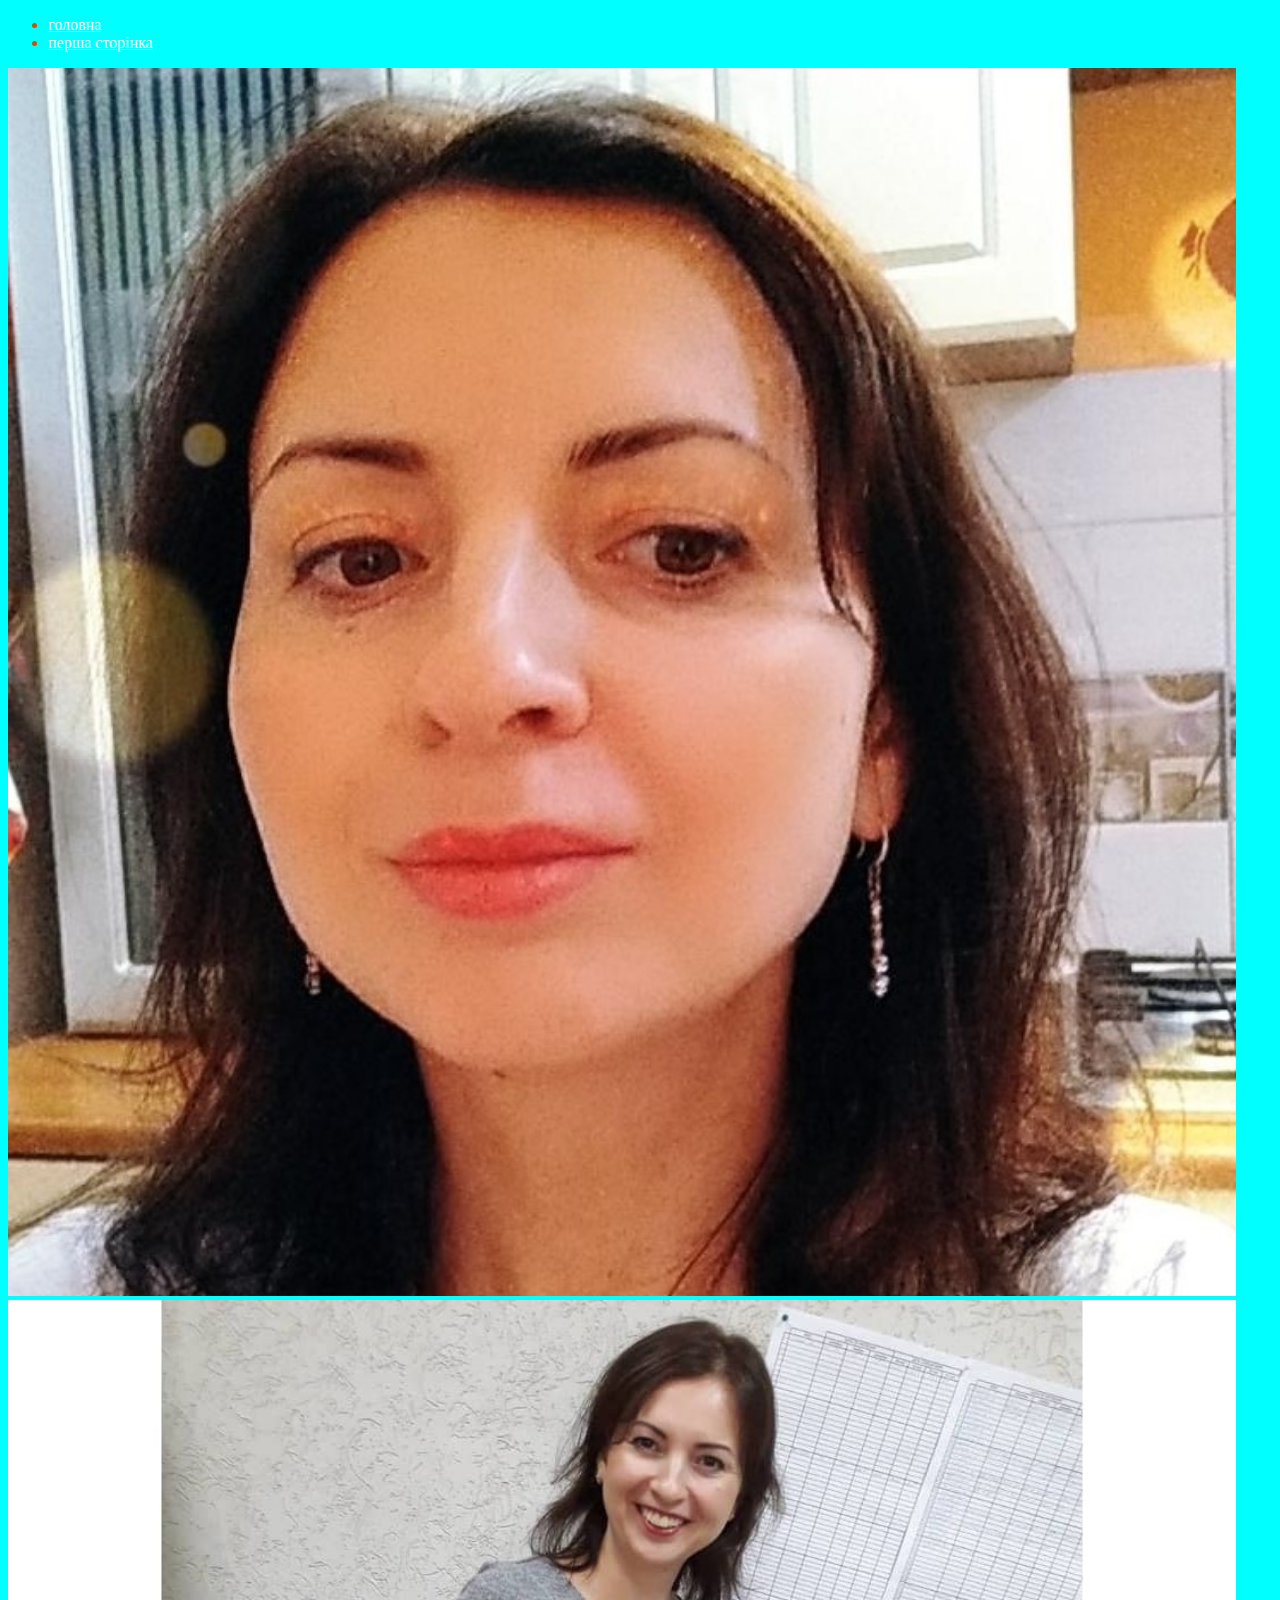
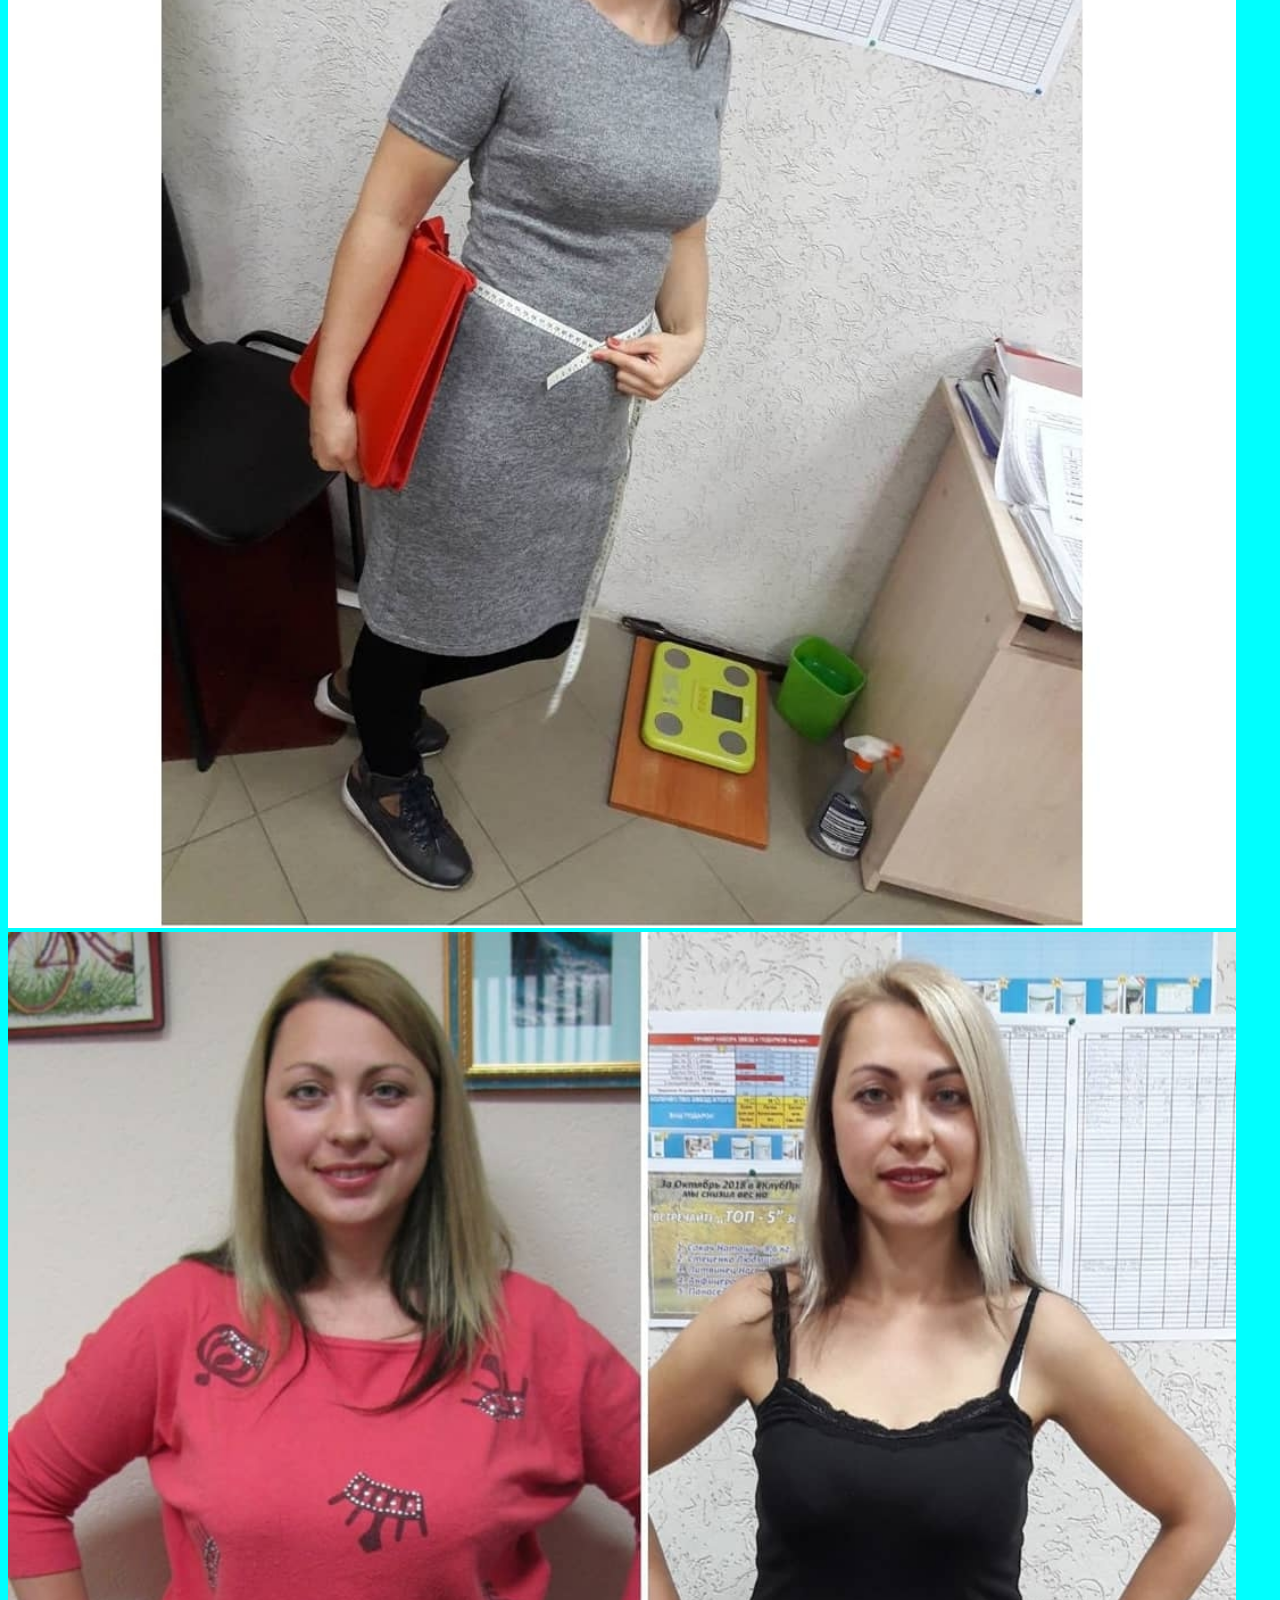
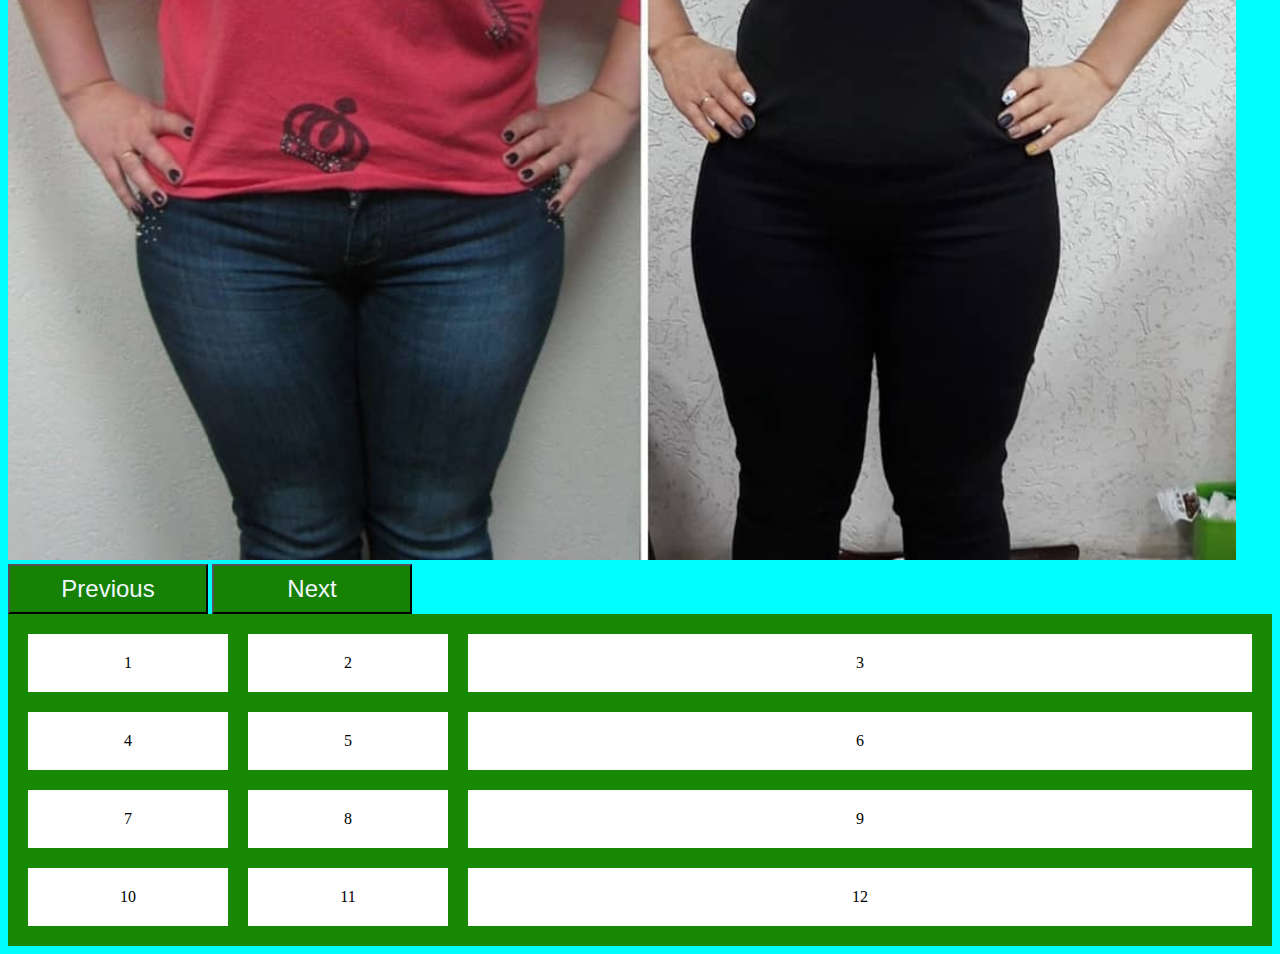
<file: index.html>
<!DOCTYPE html>
<html lang="en">
  <head>
    <meta charset="UTF-8" />
    <meta http-equiv="X-UA-Compatible" content="IE=edge" />
    <meta name="viewport" content="width=device-width, initial-scale=1.0" />
    <link rel="stylesheet" href="./css/index.css" />
    <meta name="viewport" content="width=device-width" , initial-scale="1.0" />
    <title>Document</title>
    <link
      href="https://cdn.jsdelivr.net/npm/bootstrap@5.3.0-alpha1/dist/css/bootstrap.min.css"
      rel="stylesheet"
      integrity="sha384-GLhlTQ8iRABdZLl6O3oVMWSktQOp6b7In1Zl3/Jr59b6EGGoI1aFkw7cmDA6j6gD"
      crossorigin="anonymous"
    />
  </head>
  <body>
    <header class="main-header">
      <!— Шапка сайта —>
      <nav>
        <ul>
          <li><a href="./index.html">головна</a></li>
          <li><a href="./first.html">перша сторінка</a></li>
        </ul>
      </nav>
    </header>

    <main>
      <!— Основное содержимое страницы —>
      <!-- <div id="container">
        <div>
          jhljhlkhlklk hljh lkhlklhl jhlkh lklhljhl khlklhljhlkh lklhljhlkhlkl1
        </div>
        <div>jhljhlkhlhlj hlkhlklhljhl khlklhlj h lkhlklhlj hlkhlklklk 2</div>
        <div>jhljhlkhhljh lkhlklhljh lkhlklhl jhlkhlk lhljhlkhl kllklk 3</div>
        <div>jhljhlhljhlkhlkl hljhlkhlklhljhl khlklhljh lkhl klkhlklk 4</div>
        <div>jhljhlkh lhljhlk hlklh ljhlkhl klh ljhlkhlklklk 5</div>
        <div>jhljhlkh hljhlkhl klhljhl khlklhljhl khlkl lklk 6</div>
        <div>jhljhlkh ljhlkh lklhl jhlkhlk lhljhlkhl klhlklk 7</div>
        <div>jhljhl khljhlkhl klhljh lkhlkl hljhlkh lklh lklk 8</div>
        <div>jhljhl khlj hlkhl klh ljhl khlk lhljhl khlk lhlklk 9</div>
        <div>jhljh lkhhljhl khlk lhljhlk hlklhljhlk hlkl lklk 10</div>
        <div>jhljh lkh ljhl khlklhl jhlkhlklhlk lk 11</div>
        <div>jhljh lkhhljhl khlklhl jhlkhl klhlj hlkh lkl lklk 12</div>
      </div> -->
      <div id="carouselExample" class="carousel slide">
        <div class="carousel-inner">
          <div class="carousel-item active">
            <img src="./img/yuliia.jpg" class="d-block w-100" alt="..." />
          </div>
          <div class="carousel-item">
            <img
              src="./img/IMG_20181115_174012_168_1.jpg"
              class="d-block w-100"
              alt="..."
            />
          </div>
          <div class="carousel-item">
            <img
              src="./img/IMG_20190118_174312_410_1.jpg"
              class="d-block w-100"
              alt="..."
            />
          </div>
        </div>
        <button
          class="carousel-control-prev"
          type="button"
          data-bs-target="#carouselExample"
          data-bs-slide="prev"
        >
          <span class="carousel-control-prev-icon" aria-hidden="true"></span>
          <span class="visually-hidden">Previous</span>
        </button>
        <button
          class="carousel-control-next"
          type="button"
          data-bs-target="#carouselExample"
          data-bs-slide="next"
        >
          <span class="carousel-control-next-icon" aria-hidden="true"></span>
          <span class="visually-hidden">Next</span>
        </button>
      </div>

      <div id="grid">
        <div class="grid-item">1</div>
        <div class="grid-item">2</div>
        <div class="grid-item">3</div>
        <div class="grid-item">4</div>
        <div class="grid-item">5</div>
        <div class="grid-item">6</div>
        <div class="grid-item">7</div>
        <div class="grid-item">8</div>
        <div class="grid-item">9</div>
        <div class="grid-item">10</div>
        <div class="grid-item">11</div>
        <div class="grid-item">12</div>
      </div>
      <!-- <ol>
        <li class="git">one</li>
        <li class="git">two</li>
      </ol>
      <img src="/img/yuliia.jpg" alt="myself" width="350" height="350" />
      <p>
        Абсолютне посилання
        <img
          src="https://e.unicode-table.com/orig/27/1e06f228074c5021ac9ed7f536f6ac.png"
        />
      </p>
      <form>
        <input type="text" placeholder="full name" name="name" />
        <input type="submit" />
      </form> -->
    </main>
    <footer class="main-footer">
      <!— Подвал сайта —>
    </footer>
    <script
      src="https://cdn.jsdelivr.net/npm/bootstrap@5.3.0-alpha1/dist/js/bootstrap.bundle.min.js"
      integrity="sha384-w76AqPfDkMBDXo30jS1Sgez6pr3x5MlQ1ZAGC+nuZB+EYdgRZgiwxhTBTkF7CXvN"
      crossorigin="anonymous"
    ></script>
  </body>
</html>
</file>
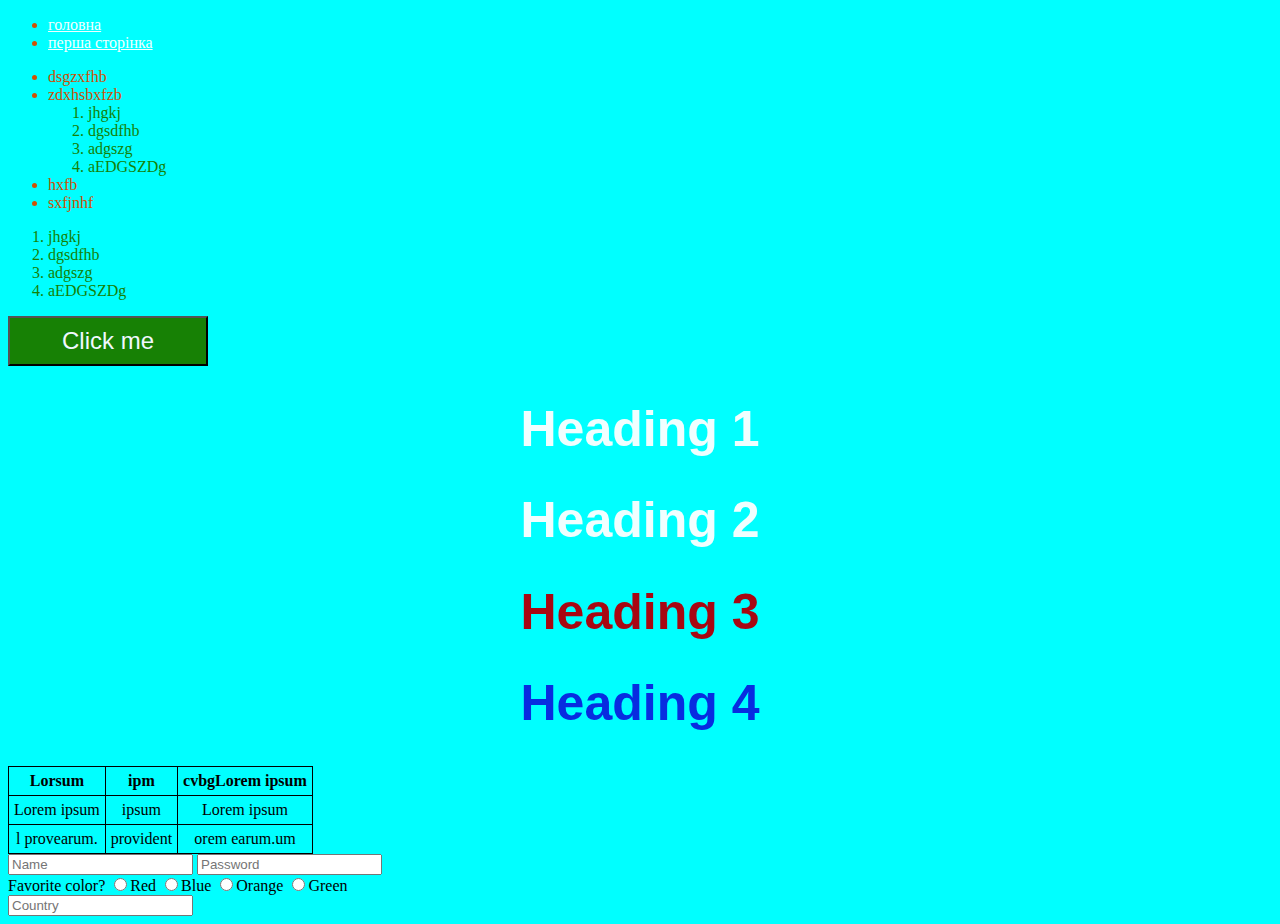
<file: first.html>
<!DOCTYPE html>
<html lang="en">
  <head>
    <meta charset="UTF-8" />
    <link rel="stylesheet" href="./css/index.css" />
    <link rel="icon" type="image/png" href="./img/favicon-32x32.png" />
    <meta name="viewport" content="width=device-width" , initial-scale="1.0" />
    <title>first</title>
  </head>
  <body>
    <header>
      <nav>
        <ul>
          <li class="mein_list"><a href="./index.html">головна</a></li>
          <li class="mein_list"><a href="./first.html">перша сторінка</a></li>
        </ul>
        <ul>
          <li>dsgzxfhb</li>
          <li>zdxhsbxfzb</li>
          <ol>
            <li>jhgkj</li>
            <li>dgsdfhb</li>
            <li>adgszg</li>
            <li>aEDGSZDg</li>
          </ol>
          <li>hxfb</li>
          <li>sxfjnhf</li>
        </ul>
        <ol>
          <li>jhgkj</li>
          <li>dgsdfhb</li>
          <li>adgszg</li>
          <li>aEDGSZDg</li>
        </ol>
      </nav>
    </header>
    <main>
      <button>Click me</button>
      <h1 id="foo">Heading 1</h1>
      <h1 id="baar">Heading 2</h1>
      <h1 class="bazz">Heading 3</h1>
      <h1>Heading 4</h1>
      <table>
        <thead>
          <tr>
            <th>Lorsum</th>
            <th>ipm</th>
            <th>cvbgLorem ipsum</th>
          </tr>
        </thead>
        <tbody>
          <tr>
            <td>Lorem ipsum</td>
            <td>ipsum</td>
            <td>Lorem ipsum</td>
          </tr>
          <tr>
            <td>l provearum.</td>
            <td>provident</td>
            <td>orem earum.um</td>
          </tr>
        </tbody>
      </table>
      <div>
        <input name="name" type="text" placeholder="Name" />
        <input name="password" type="password" placeholder="Password" />
      </div>
      <div>
        Favorite color?
        <input name="color" type="radio" value="red" />Red
        <input name="color" type="radio" value="blue" />Blue
        <input name="color" type="radio" value="orange" />Orange
        <input name="color" type="radio" value="green" />Green
      </div>

      <div>
        <input name="country" list="countryes" placeholder="Country" />
        <datalist id="countryes">
          <option value="Albania"></option>
          <option value="Angola"></option>
          <option value="Australia"></option>
          <option value="Armenia"></option>
        </datalist>
      </div>
    </main>
  </body>
  <footer></footer>
</html>
</file>
<file: css/index.css>
body {
  background: #f8cccf;
}
.d-block{
  
  height: 1228px;
}
#grid{
  background-color: #188904;
  display:grid;
  padding: 20px;
  grid-column-gap: 20px;
  grid-row-gap: 20px;
  grid-template-columns: 200px 200px auto;
}
.grid-item{
  background-color: white;
  font: size 20px;
  text-align:center;
  padding: 20px;
}
#container {
  display: flex;
  flex-wrap: wrap;

}

#container > div {
background-color: #3bd320;
font-size: 20px;
margin: 20px;
padding: 20px;
width: 200px;


}

a {
  list-style: none;
  color: azure;
}

@media (min-width: 600px) {
  body {
    background-color: aqua;
  }
}

@media (max-width: 599px) {
  body {
    background-color: rgb(242, 245, 245);
  }
}

button {
  width: 200px;
  height: 50px;
  font-size: 24px;
  background-color: #178105;
  color: aliceblue;
}

button:hover {
  background-color: orange;
}

ul > li {
  color: #cd5104;
}

ol > li {
  color: #178105;
}

h1 {
  color: rgb(8, 44, 224);
  text-align: center;
  font-family: Arial, Helvetica, sans-serif;
  font-size: 50px;
}

/* div {
  width: 700px;
  height: 150px;
  background-color: aqua;
  padding: 20px;
  margin: 20px;
} */

table {
  border: 1px solid black;
  border-collapse: collapse;
}

td,
th {
  border: 1px solid black;
  padding: 5px;
  text-align: center;
}

#foo,
#baar {
  color: azure;
}

.bazz {
  color: #a80712;
}
</file>
